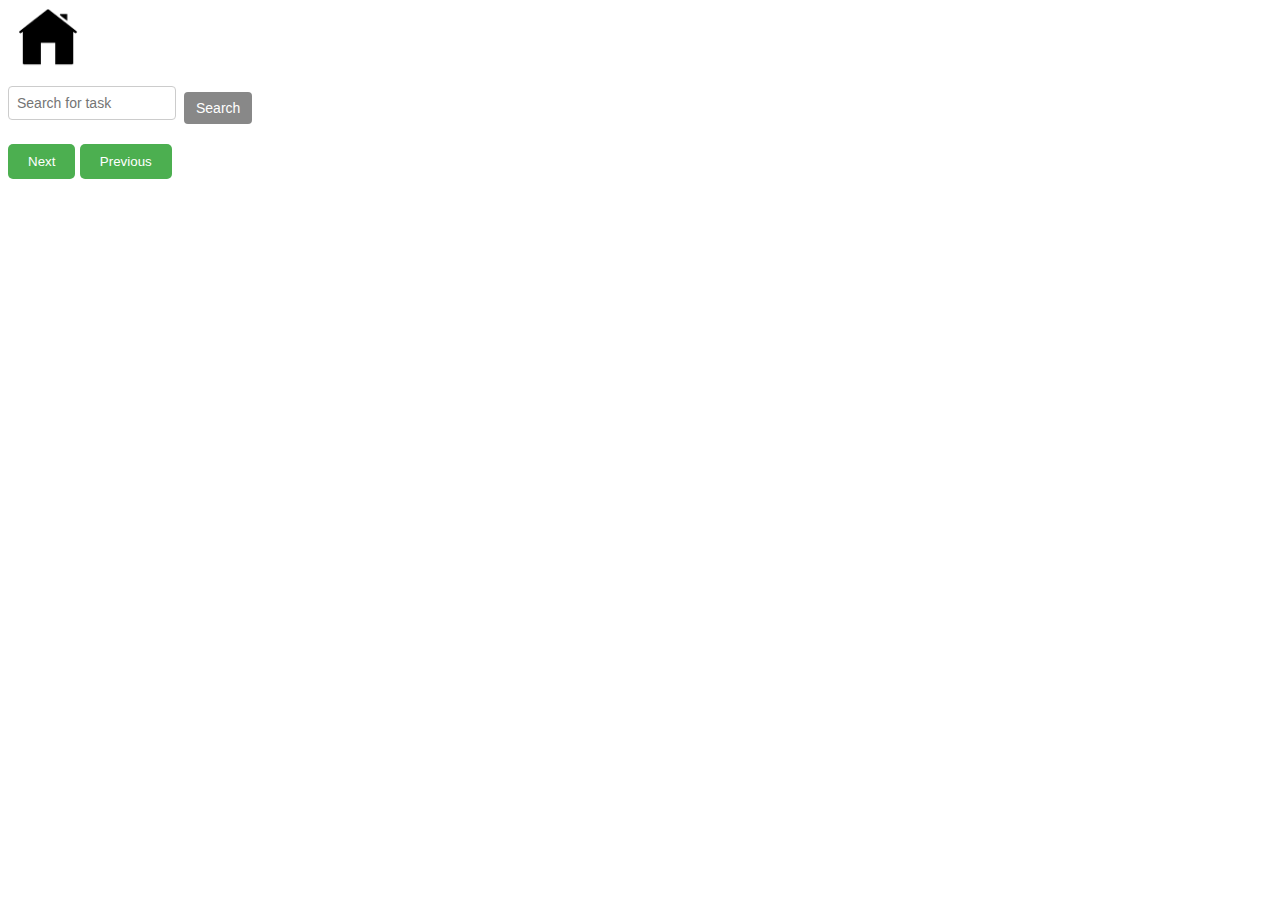
<file: frontend/delete.html>
<!DOCTYPE html>
<html lang="en">
<head>
    <meta charset="UTF-8">
    <title>Title</title>
    <link rel="stylesheet" href="update.css">
    <script src="delete.js"></script>

</head>
<body>
<div class="homeDiv">
    <a href="index.html">
        <img src="./asset/icons8-home-ios-16-filled/icons8-home-500.png" alt="home">
    </a>
    <label>
        <input type="text" class="taskInput" placeholder="Search for task">
        <button class="searchBtn" onclick="searchToDelete()">Search</button>
    </label>
    <div class="errorContainer"></div>
    <div class="resultContainer"></div>
</div>
<div class="task-container" id="taskContainer3"></div>
<div>
    <button class="nextBtn" onclick="fetchNextTask()">Next</button>
    <button class="prevBtn" onclick="fetchPrevTask()">Previous</button>
</div>
<div id="deleteConfirmationModal" class="modal">
    <div class="modal-content">
        <p>Are you sure you want to delete the task?</p>
        <button class="confirm-btn" onclick="confirmDelete()">Delete</button>
        <button class="cancel-btn" onclick="cancelDelete()">Cancel</button>
    </div>
</div>
</body>
</html>
</file>
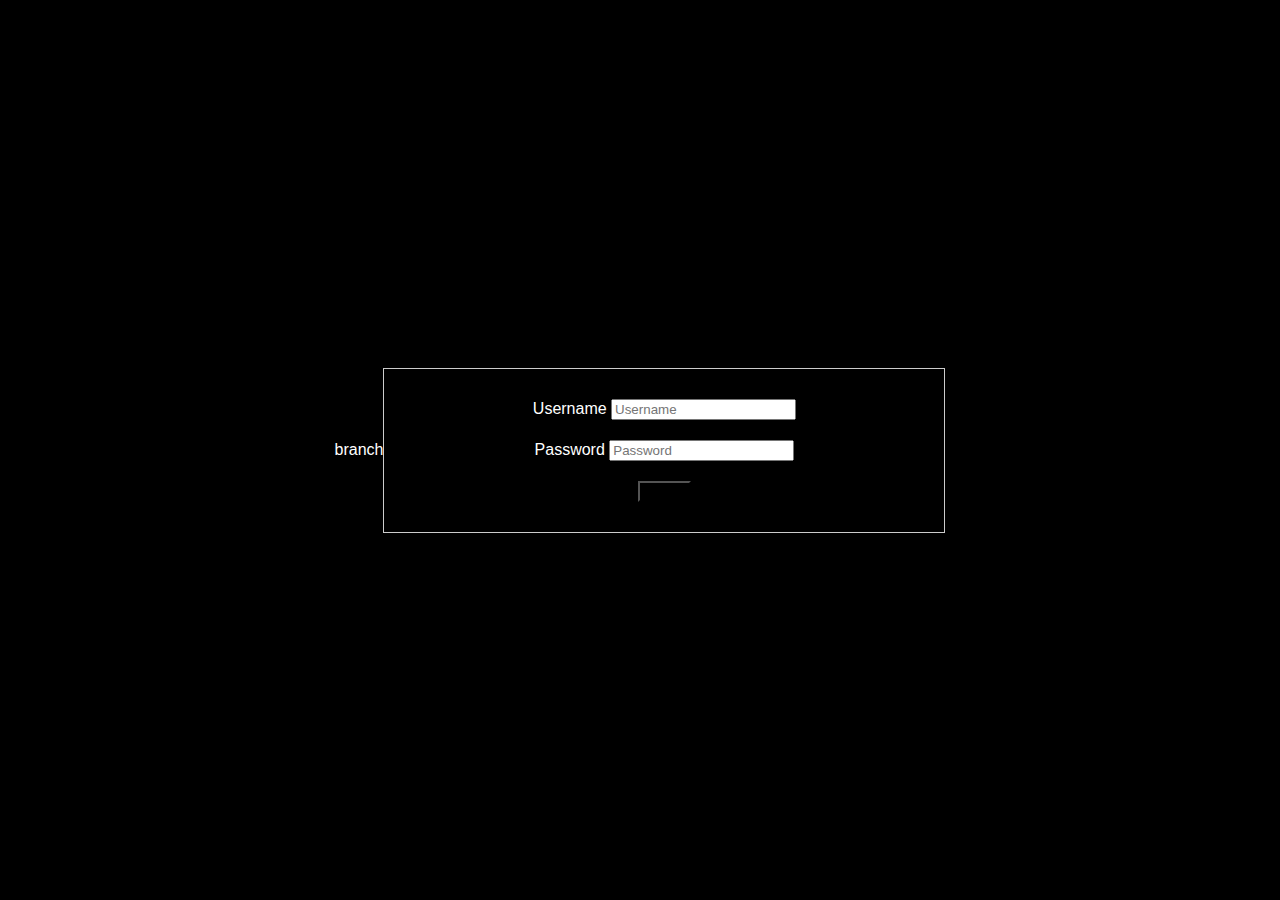
<file: frontend/Login.html>
<!DOCTYPE html>
<html lang="en">
<head>
    <meta charset="UTF-8">
    <title>Title</title>
    <link rel="stylesheet" href="Login.css">
</head>
<body>branch
    <div class="main">
        <div class="firstPage">

        </div>

        <form class="userDetails">
            <div class="userInfo">
                <label for="username">Username
                    <input class="usernameInfo" type="text" id="username" placeholder="Username" required>
                </label>
                <label for="password">Password
                    <input class="passwordInfo" type="password" id="password" placeholder="Password" required>
                </label>
                 <button>Log in</button>
            </div>
        </form>

        <div class = "main-page">


    </div>

</body>
</html>
</file>
<file: frontend/update.css>
@import url('https://fonts.cdnfonts.com/css/tracing-blood');
body {
    font-family: Arial, sans-serif;


}

.task {
    border: 1px solid #ccc;
    padding: 10px;
    margin: 10px;
    display: flex;
    justify-content: space-between;
}

.edit-btn {
    cursor: pointer;
    background-color: #4CAF50;
    color: white;
    border: none;
    padding: 5px 10px;
    text-align: center;
    text-decoration: none;
    display: inline-block;
    font-size: 14px;
    margin: 4px 2px;
    transition-duration: 0.4s;
    cursor: pointer;
}

.edit-btn:hover {
    background-color: white;
    color: black;
    border: 1px solid #4CAF50;
}
homeDiv {
    position: fixed;
    top: 0;
    left: 0;
    margin: 40px;
}

.homeDiv a {

    text-align: center;
    text-decoration: none;
    padding: 10px;
    border-radius: 8px;
    transition: background-color 0.3s ease;
}
.homeDiv a img {
    width: 60px;
    height: auto;
}

.overlay {
    position: fixed;
    top: 0;
    left: 0;
    width: 100%;
    height: 100%;
    background: rgba(0, 0, 0, 0.5);
    display: flex;
    justify-content: center;
    align-items: center;
}

form {
    background-color: white;
    padding: 20px;
    text-align: center;
    border-radius: 8px;
    box-shadow: 0 0 10px rgba(0, 0, 0, 0.1);
}

input {
    width: 100%;
    padding: 10px;
    margin-top: 10px;
}

button {
    gap: 10px;
    background-color: #4CAF50;
    color: white;
    padding: 10px 20px;
    border: none;
    border-radius: 5px;
    cursor: pointer;
    margin-top: 20px;
}

button.cancelButton {
    background-color: #ccc;
}
label {
    display: flex;
    align-items: center;
}

.taskInput {
    width: 150px;
    padding: 8px;
    margin-right: 8px;
    border: 1px solid #ccc;
    border-radius: 4px;
    font-size: 14px;
}

.searchBtn {
    padding: 8px 12px;
    background-color: #888888;
    color: #fff;
    border: none;
    border-radius: 4px;
    cursor: pointer;
    font-size: 14px;
}

.searchBtn:hover {
    background-color: #4CAF50;
}
.delete-btn,.cancelButton:hover{
    background-color: red;
}

.modal {
    display: none;
    position: fixed;
    top: 0;
    left: 0;
    width: 100%;
    height: 100%;
    background-color: rgba(0, 0, 0, 0.5);
    justify-content: center;
    align-items: center;
}

.modal-content {
    background-color: #fff;
    padding: 20px;
    border-radius: 8px;
    text-align: center;
}

.confirm-btn,
.cancel-btn {
   background-color:   #888888;
    margin: 0 10px;
}
.cancel-btn:hover{
    background-color:  #4CAF50;
}
.confirm-btn{
    background-color: red;
}
.todo {
    font-family: 'Tracing Blood', sans-serif;

    /*font-family: 'Isabella', sans-serif;*/
    font-size: 50px;
    color: steelblue;

}
</file>
<file: frontend/Login.css>
html, body {
    height: 100%;
    margin: 0;
}

body {
    display: flex;
    align-items: center;
    justify-content: center;
    background-color: #000;
    color: #fff;
    font-family: Arial, sans-serif;
}

.main {
    display: flex;
    justify-content: center;
    align-items: center;
    flex-direction: column;
}

.userInfo {
    display: flex;
    flex-direction: column;
    align-items: center;
    gap: 20px;
    width: 500px;
    padding: 30px;
    border: 1px solid #ccc;
}
button{
    background: transparent;

}
</file>
